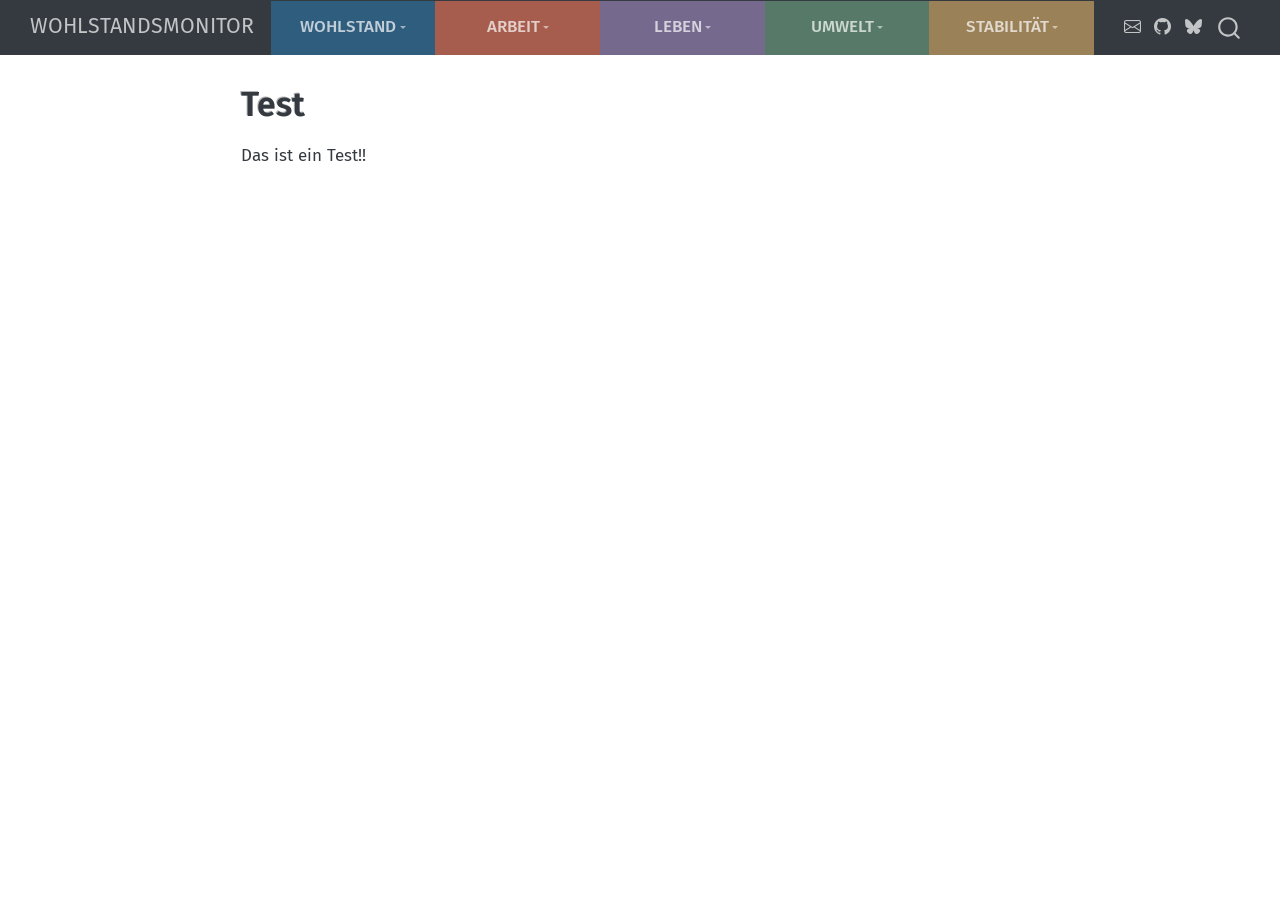
<file: indicators/test.html>
<!DOCTYPE html>
<html xmlns="http://www.w3.org/1999/xhtml" lang="en" xml:lang="en"><head>

<meta charset="utf-8">
<meta name="generator" content="quarto-1.10.18">

<meta name="viewport" content="width=device-width, initial-scale=1.0, user-scalable=yes">


<title>Test – Wohlstandsmonitor</title>
<style>
/* Default styles provided by pandoc.
** See https://pandoc.org/MANUAL.html#variables-for-html for config info.
*/
span.smallcaps{font-variant: small-caps;}
div.columns{display: flex; gap: 1.5em;}
div.column{flex: auto;}
@media screen {
div.columns{gap: min(4vw, 1.5em);}
div.column{overflow-x: auto;}
}
div.hanging-indent{margin-left: 1.5em; text-indent: -1.5em;}
ul.task-list{list-style: none;}
ul.task-list li input[type="checkbox"] {
  width: 0.8em;
  margin: 0 0.8em 0.2em -1em; /* quarto-specific, see https://github.com/quarto-dev/quarto-cli/issues/4556 */ 
  vertical-align: middle;
}
</style>


<script src="../site_libs/quarto-nav/quarto-nav.js"></script>
<script src="../site_libs/quarto-nav/headroom.min.js"></script>
<script src="../site_libs/clipboard/clipboard.min.js"></script>
<script src="../site_libs/quarto-search/autocomplete.umd.js"></script>
<script src="../site_libs/quarto-search/fuse.min.js"></script>
<script src="../site_libs/quarto-search/quarto-search.js"></script>
<meta name="quarto:offset" content="../">
<script src="../site_libs/quarto-html/quarto.js" type="module"></script>
<script src="../site_libs/quarto-html/tabsets/tabsets.js" type="module"></script>
<script src="../site_libs/quarto-html/popper.min.js"></script>
<script src="../site_libs/quarto-html/tippy.umd.min.js"></script>
<script src="../site_libs/quarto-html/anchor.min.js"></script>
<link href="../site_libs/quarto-html/tippy.css" rel="stylesheet">
<link href="../site_libs/quarto-html/quarto-syntax-highlighting-64a204ab8560d761af7679ceaba22944.css" rel="stylesheet" id="quarto-text-highlighting-styles">
<script src="../site_libs/bootstrap/bootstrap.min.js"></script>
<link href="../site_libs/bootstrap/bootstrap-icons.css" rel="stylesheet">
<link href="../site_libs/bootstrap/bootstrap-7f390188b158387a578e73b17ccbe8ca.min.css" rel="stylesheet" append-hash="true" id="quarto-bootstrap" data-mode="light">
<script id="quarto-search-options" type="application/json">{
  "location": "navbar",
  "copy-button": false,
  "collapse-after": 3,
  "panel-placement": "end",
  "type": "overlay",
  "limit": 50,
  "keyboard-shortcut": [
    "f",
    "/",
    "s"
  ],
  "language": {
    "search-no-results-text": "No results",
    "search-matching-documents-text": "matching documents",
    "search-copy-link-title": "Copy link to search",
    "search-hide-matches-text": "Hide additional matches",
    "search-more-match-text": "more match in this document",
    "search-more-matches-text": "more matches in this document",
    "search-clear-button-title": "Clear",
    "search-text-placeholder": "",
    "search-detached-cancel-button-title": "Cancel",
    "search-submit-button-title": "Submit",
    "search-label": "Search"
  }
}</script>


</head>

<body class="nav-fixed fullcontent quarto-light">

<div id="quarto-search-results"></div>
  <header id="quarto-header" class="headroom fixed-top">
    <nav class="navbar navbar-expand-lg " data-bs-theme="dark">
      <div class="navbar-container container-fluid">
      <div class="navbar-brand-container mx-auto">
    <a class="navbar-brand" href="../index.html">
    <span class="navbar-title">Wohlstandsmonitor</span>
    </a>
  </div>
            <div id="quarto-search" class="" title="Search"></div>
          <button class="navbar-toggler" type="button" data-bs-toggle="collapse" data-bs-target="#navbarCollapse" aria-controls="navbarCollapse" role="menu" aria-expanded="false" aria-label="Toggle navigation" onclick="if (window.quartoToggleHeadroom) { window.quartoToggleHeadroom(); }">
  <span class="navbar-toggler-icon"></span>
</button>
          <div class="collapse navbar-collapse" id="navbarCollapse">
            <ul class="navbar-nav navbar-nav-scroll me-auto">
  <li class="nav-item dropdown ">
    <a class="nav-link dropdown-toggle" href="#" id="nav-menu-span-classnav-wohlstand-navitemwohlstandspan" role="link" data-bs-toggle="dropdown" aria-expanded="false">
 <span class="menu-text"><span class="nav-wohlstand navitem">Wohlstand</span></span>
    </a>
    <ul class="dropdown-menu" aria-labelledby="nav-menu-span-classnav-wohlstand-navitemwohlstandspan">    
        <li>
    <a class="dropdown-item" href="../indicators/1_wohlstand.html">
 <span class="dropdown-text">Überblick</span></a>
  </li>  
        <li>
    <a class="dropdown-item" href="../indicators/1_1_wertschöpfung.html">
 <span class="dropdown-text">Wertschöpfung</span></a>
  </li>  
        <li>
    <a class="dropdown-item" href="../indicators/1_2_ungleichheit.html">
 <span class="dropdown-text">Ungleichheit</span></a>
  </li>  
    </ul>
  </li>
  <li class="nav-item dropdown ">
    <a class="nav-link dropdown-toggle" href="#" id="nav-menu-span-classnav-arbeit-navitemarbeitspan" role="link" data-bs-toggle="dropdown" aria-expanded="false">
 <span class="menu-text"><span class="nav-arbeit navitem">Arbeit</span></span>
    </a>
    <ul class="dropdown-menu" aria-labelledby="nav-menu-span-classnav-arbeit-navitemarbeitspan">    
        <li>
    <a class="dropdown-item" href="../indicators/2_arbeit.html">
 <span class="dropdown-text">Überblick</span></a>
  </li>  
        <li>
    <a class="dropdown-item" href="../indicators/2_1_arbeitslosigkeit.html">
 <span class="dropdown-text">Arbeitslosigkeit</span></a>
  </li>  
        <li>
    <a class="dropdown-item" href="../indicators/2_2_unbezahlte_arbeit.html">
 <span class="dropdown-text">Unbezahlte Arbeit</span></a>
  </li>  
    </ul>
  </li>
  <li class="nav-item dropdown ">
    <a class="nav-link dropdown-toggle" href="#" id="nav-menu-span-classnav-leben-navitemlebenspan" role="link" data-bs-toggle="dropdown" aria-expanded="false">
 <span class="menu-text"><span class="nav-leben navitem">Leben</span></span>
    </a>
    <ul class="dropdown-menu" aria-labelledby="nav-menu-span-classnav-leben-navitemlebenspan">    
        <li>
    <a class="dropdown-item" href="../indicators/test.html">
 <span class="dropdown-text">Überblick</span></a>
  </li>  
    </ul>
  </li>
  <li class="nav-item dropdown ">
    <a class="nav-link dropdown-toggle" href="#" id="nav-menu-span-classnav-umwelt-navitemumweltspan" role="link" data-bs-toggle="dropdown" aria-expanded="false">
 <span class="menu-text"><span class="nav-umwelt navitem">Umwelt</span></span>
    </a>
    <ul class="dropdown-menu" aria-labelledby="nav-menu-span-classnav-umwelt-navitemumweltspan">    
        <li class="dropdown-header">Überblick</li>
    </ul>
  </li>
  <li class="nav-item dropdown ">
    <a class="nav-link dropdown-toggle" href="#" id="nav-menu-span-classnav-stabilitat-navitemstabilitätspan" role="link" data-bs-toggle="dropdown" aria-expanded="false">
 <span class="menu-text"><span class="nav-stabilitat navitem">Stabilität</span></span>
    </a>
    <ul class="dropdown-menu" aria-labelledby="nav-menu-span-classnav-stabilitat-navitemstabilitätspan">    
        <li class="dropdown-header">Überblick</li>
    </ul>
  </li>
</ul>
          </div> <!-- /navcollapse -->
            <div class="quarto-navbar-tools tools-wide">
    <a href="mailto:matthias.schnetzer(at)akwien.at" title="" class="quarto-navigation-tool px-1" aria-label="E-Mail"><i class="bi bi-envelope"></i></a>
    <a href="https://github.com/mschnetzer" title="" class="quarto-navigation-tool px-1" aria-label="GitHub"><i class="bi bi-github"></i></a>
    <a href="https://bsky.app/profile/matthiasschnetzer.bsky.social" title="" class="quarto-navigation-tool px-1" aria-label="Bluesky"><i class="bi bi-bluesky"></i></a>
</div>
      </div> <!-- /container-fluid -->
    </nav>
</header>
<!-- content -->
<div id="quarto-content" class="quarto-container page-columns page-rows-contents page-layout-article page-navbar">
<!-- sidebar -->
<!-- margin-sidebar -->
    
<!-- main -->
<main class="content" id="quarto-document-content">

<header id="title-block-header" class="quarto-title-block default">
<div class="quarto-title">
<h1 class="title">Test</h1>
</div>



<div class="quarto-title-meta">

    
  
    
  </div>
  


</header>


<p>Das ist ein Test!!</p>



</main> <!-- /main -->
<script id="quarto-html-after-body" type="application/javascript">
  window.document.addEventListener("DOMContentLoaded", function (event) {
    const icon = "";
    const anchorJS = new window.AnchorJS();
    anchorJS.options = {
      placement: 'right',
      icon: icon
    };
    anchorJS.add('.anchored');
    const isCodeAnnotation = (el) => {
      for (const clz of el.classList) {
        if (clz.startsWith('code-annotation-')) {                     
          return true;
        }
      }
      return false;
    }
    const onCopySuccess = function(e) {
      // button target
      const button = e.trigger;
      // don't keep focus
      button.blur();
      // flash "checked"
      button.classList.add('code-copy-button-checked');
      var currentTitle = button.getAttribute("title");
      button.setAttribute("title", "Copied!");
      let tooltip;
      if (window.bootstrap) {
        button.setAttribute("data-bs-toggle", "tooltip");
        button.setAttribute("data-bs-placement", "left");
        button.setAttribute("data-bs-title", "Copied!");
        tooltip = new bootstrap.Tooltip(button, 
          { trigger: "manual", 
            customClass: "code-copy-button-tooltip",
            offset: [0, -8]});
        tooltip.show();    
      }
      setTimeout(function() {
        if (tooltip) {
          tooltip.hide();
          button.removeAttribute("data-bs-title");
          button.removeAttribute("data-bs-toggle");
          button.removeAttribute("data-bs-placement");
        }
        button.setAttribute("title", currentTitle);
        button.classList.remove('code-copy-button-checked');
      }, 1000);
      // clear code selection
      e.clearSelection();
    }
    const getTextToCopy = function(trigger) {
      const outerScaffold = trigger.parentElement.cloneNode(true);
      const codeEl = outerScaffold.querySelector('code');
      for (const childEl of codeEl.children) {
        if (isCodeAnnotation(childEl)) {
          childEl.remove();
        }
      }
      return codeEl.innerText;
    }
    const clipboard = new window.ClipboardJS('.code-copy-button:not([data-in-quarto-modal])', {
      text: getTextToCopy
    });
    clipboard.on('success', onCopySuccess);
    if (window.document.getElementById('quarto-embedded-source-code-modal')) {
      const clipboardModal = new window.ClipboardJS('.code-copy-button[data-in-quarto-modal]', {
        text: getTextToCopy,
        container: window.document.getElementById('quarto-embedded-source-code-modal')
      });
      clipboardModal.on('success', onCopySuccess);
    }
      var localhostRegex = new RegExp(/^(?:http|https):\/\/localhost\:?[0-9]*\//);
      var mailtoRegex = new RegExp(/^mailto:/);
        var filterRegex = new RegExp('/' + window.location.host + '/');
      var isInternal = (href) => {
          return filterRegex.test(href) || localhostRegex.test(href) || mailtoRegex.test(href);
      }
      // Inspect non-navigation links and adorn them if external
     var links = window.document.querySelectorAll('a[href]:not(.nav-link):not(.navbar-brand):not(.toc-action):not(.sidebar-link):not(.sidebar-item-toggle):not(.pagination-link):not(.no-external):not([aria-hidden]):not(.dropdown-item):not(.quarto-navigation-tool):not(.about-link)');
      for (var i=0; i<links.length; i++) {
        const link = links[i];
        if (!isInternal(link.href)) {
          // undo the damage that might have been done by quarto-nav.js in the case of
          // links that we want to consider external
          if (link.dataset.originalHref !== undefined) {
            link.href = link.dataset.originalHref;
          }
        }
      }
    function tippyHover(el, contentFn, onTriggerFn, onUntriggerFn) {
      const config = {
        allowHTML: true,
        maxWidth: 500,
        delay: 100,
        arrow: false,
        appendTo: function(el) {
            return el.parentElement;
        },
        interactive: true,
        interactiveBorder: 10,
        theme: 'quarto',
        placement: 'bottom-start',
      };
      if (contentFn) {
        config.content = contentFn;
      }
      if (onTriggerFn) {
        config.onTrigger = onTriggerFn;
      }
      if (onUntriggerFn) {
        config.onUntrigger = onUntriggerFn;
      }
      window.tippy(el, config); 
    }
    const noterefs = window.document.querySelectorAll('a[role="doc-noteref"]');
    for (var i=0; i<noterefs.length; i++) {
      const ref = noterefs[i];
      tippyHover(ref, function() {
        // use id or data attribute instead here
        let href = ref.getAttribute('data-footnote-href') || ref.getAttribute('href');
        try { href = new URL(href).hash; } catch {}
        const id = href.replace(/^#\/?/, "");
        const note = window.document.getElementById(id);
        if (note) {
          return note.innerHTML;
        } else {
          return "";
        }
      });
    }
    const xrefs = window.document.querySelectorAll('a.quarto-xref');
    const processXRef = (id, note) => {
      // Strip column container classes
      const stripColumnClz = (el) => {
        el.classList.remove("page-full", "page-columns");
        if (el.children) {
          for (const child of el.children) {
            stripColumnClz(child);
          }
        }
      }
      stripColumnClz(note)
      if (id === null || id.startsWith('sec-')) {
        // Special case sections, only their first couple elements
        const container = document.createElement("div");
        if (note.children && note.children.length > 2) {
          container.appendChild(note.children[0].cloneNode(true));
          for (let i = 1; i < note.children.length; i++) {
            const child = note.children[i];
            if (child.tagName === "P" && child.innerText === "") {
              continue;
            } else {
              container.appendChild(child.cloneNode(true));
              break;
            }
          }
          if (window.Quarto?.typesetMath) {
            window.Quarto.typesetMath(container);
          }
          return container.innerHTML
        } else {
          if (window.Quarto?.typesetMath) {
            window.Quarto.typesetMath(note);
          }
          return note.innerHTML;
        }
      } else {
        // Remove any anchor links if they are present
        const anchorLink = note.querySelector('a.anchorjs-link');
        if (anchorLink) {
          anchorLink.remove();
        }
        if (window.Quarto?.typesetMath) {
          window.Quarto.typesetMath(note);
        }
        if (note.classList.contains("callout")) {
          return note.outerHTML;
        } else {
          return note.innerHTML;
        }
      }
    }
    for (var i=0; i<xrefs.length; i++) {
      const xref = xrefs[i];
      tippyHover(xref, undefined, function(instance) {
        instance.disable();
        let url = xref.getAttribute('href');
        let hash = undefined; 
        if (url.startsWith('#')) {
          hash = url;
        } else {
          try { hash = new URL(url).hash; } catch {}
        }
        if (hash) {
          const id = hash.replace(/^#\/?/, "");
          const note = window.document.getElementById(id);
          if (note !== null) {
            try {
              const html = processXRef(id, note.cloneNode(true));
              instance.setContent(html);
            } finally {
              instance.enable();
              instance.show();
            }
          } else {
            // See if we can fetch this
            fetch(url.split('#')[0])
            .then(res => res.text())
            .then(html => {
              const parser = new DOMParser();
              const htmlDoc = parser.parseFromString(html, "text/html");
              const note = htmlDoc.getElementById(id);
              if (note !== null) {
                const html = processXRef(id, note);
                instance.setContent(html);
              } 
            }).finally(() => {
              instance.enable();
              instance.show();
            });
          }
        } else {
          // See if we can fetch a full url (with no hash to target)
          // This is a special case and we should probably do some content thinning / targeting
          fetch(url)
          .then(res => res.text())
          .then(html => {
            const parser = new DOMParser();
            const htmlDoc = parser.parseFromString(html, "text/html");
            const note = htmlDoc.querySelector('main.content');
            if (note !== null) {
              // This should only happen for chapter cross references
              // (since there is no id in the URL)
              // remove the first header
              if (note.children.length > 0 && note.children[0].tagName === "HEADER") {
                note.children[0].remove();
              }
              const html = processXRef(null, note);
              instance.setContent(html);
            } 
          }).finally(() => {
            instance.enable();
            instance.show();
          });
        }
      }, function(instance) {
      });
    }
        let selectedAnnoteEl;
        const selectorForAnnotation = ( cell, annotation) => {
          let cellAttr = 'data-code-cell="' + cell + '"';
          let lineAttr = 'data-code-annotation="' +  annotation + '"';
          const selector = 'span[' + cellAttr + '][' + lineAttr + ']';
          return selector;
        }
        const selectCodeLines = (annoteEl) => {
          const doc = window.document;
          const targetCell = annoteEl.getAttribute("data-target-cell");
          const targetAnnotation = annoteEl.getAttribute("data-target-annotation");
          const annoteSpan = window.document.querySelector(selectorForAnnotation(targetCell, targetAnnotation));
          const lines = annoteSpan.getAttribute("data-code-lines").split(",");
          const lineIds = lines.map((line) => {
            return targetCell + "-" + line;
          })
          let top = null;
          let height = null;
          let parent = null;
          if (lineIds.length > 0) {
              //compute the position of the single el (top and bottom and make a div)
              const el = window.document.getElementById(lineIds[0]);
              top = el.offsetTop;
              height = el.offsetHeight;
              parent = el.parentElement.parentElement;
            if (lineIds.length > 1) {
              const lastEl = window.document.getElementById(lineIds[lineIds.length - 1]);
              const bottom = lastEl.offsetTop + lastEl.offsetHeight;
              height = bottom - top;
            }
            if (top !== null && height !== null && parent !== null) {
              // cook up a div (if necessary) and position it 
              let div = window.document.getElementById("code-annotation-line-highlight");
              if (div === null) {
                div = window.document.createElement("div");
                div.setAttribute("id", "code-annotation-line-highlight");
                div.style.position = 'absolute';
                parent.appendChild(div);
              }
              div.style.top = top - 2 + "px";
              div.style.height = height + 4 + "px";
              div.style.left = 0;
              let gutterDiv = window.document.getElementById("code-annotation-line-highlight-gutter");
              if (gutterDiv === null) {
                gutterDiv = window.document.createElement("div");
                gutterDiv.setAttribute("id", "code-annotation-line-highlight-gutter");
                gutterDiv.style.position = 'absolute';
                const codeCell = window.document.getElementById(targetCell);
                const gutter = codeCell.querySelector('.code-annotation-gutter');
                gutter.appendChild(gutterDiv);
              }
              gutterDiv.style.top = top - 2 + "px";
              gutterDiv.style.height = height + 4 + "px";
            }
            selectedAnnoteEl = annoteEl;
          }
        };
        const unselectCodeLines = () => {
          const elementsIds = ["code-annotation-line-highlight", "code-annotation-line-highlight-gutter"];
          elementsIds.forEach((elId) => {
            const div = window.document.getElementById(elId);
            if (div) {
              div.remove();
            }
          });
          selectedAnnoteEl = undefined;
        };
          // Handle positioning of the toggle
      window.addEventListener(
        "resize",
        throttle(() => {
          elRect = undefined;
          if (selectedAnnoteEl) {
            selectCodeLines(selectedAnnoteEl);
          }
        }, 10)
      );
      function throttle(fn, ms) {
      let throttle = false;
      let timer;
        return (...args) => {
          if(!throttle) { // first call gets through
              fn.apply(this, args);
              throttle = true;
          } else { // all the others get throttled
              if(timer) clearTimeout(timer); // cancel #2
              timer = setTimeout(() => {
                fn.apply(this, args);
                timer = throttle = false;
              }, ms);
          }
        };
      }
        // Attach click handler to the DT
        const annoteDls = window.document.querySelectorAll('dt[data-target-cell]');
        for (const annoteDlNode of annoteDls) {
          annoteDlNode.addEventListener('click', (event) => {
            const clickedEl = event.target;
            if (clickedEl !== selectedAnnoteEl) {
              unselectCodeLines();
              const activeEl = window.document.querySelector('dt[data-target-cell].code-annotation-active');
              if (activeEl) {
                activeEl.classList.remove('code-annotation-active');
              }
              selectCodeLines(clickedEl);
              clickedEl.classList.add('code-annotation-active');
            } else {
              // Unselect the line
              unselectCodeLines();
              clickedEl.classList.remove('code-annotation-active');
            }
          });
        }
    const findCites = (el) => {
      const parentEl = el.parentElement;
      if (parentEl) {
        const cites = parentEl.dataset.cites;
        if (cites) {
          return {
            el,
            cites: cites.split(' ')
          };
        } else {
          return findCites(el.parentElement)
        }
      } else {
        return undefined;
      }
    };
    var bibliorefs = window.document.querySelectorAll('a[role="doc-biblioref"]');
    for (var i=0; i<bibliorefs.length; i++) {
      const ref = bibliorefs[i];
      const citeInfo = findCites(ref);
      if (citeInfo) {
        tippyHover(citeInfo.el, function() {
          var popup = window.document.createElement('div');
          citeInfo.cites.forEach(function(cite) {
            var citeDiv = window.document.createElement('div');
            citeDiv.classList.add('hanging-indent');
            citeDiv.classList.add('csl-entry');
            var biblioDiv = window.document.getElementById('ref-' + cite);
            if (biblioDiv) {
              citeDiv.innerHTML = biblioDiv.innerHTML;
            }
            popup.appendChild(citeDiv);
          });
          return popup.innerHTML;
        });
      }
    }
  });
  </script>
</div> <!-- /content -->




</body></html>
</file>
<file: site_libs/quarto-html/tippy.css>
.tippy-box[data-animation=fade][data-state=hidden]{opacity:0}[data-tippy-root]{max-width:calc(100vw - 10px)}.tippy-box{position:relative;background-color:#333;color:#fff;border-radius:4px;font-size:14px;line-height:1.4;white-space:normal;outline:0;transition-property:transform,visibility,opacity}.tippy-box[data-placement^=top]>.tippy-arrow{bottom:0}.tippy-box[data-placement^=top]>.tippy-arrow:before{bottom:-7px;left:0;border-width:8px 8px 0;border-top-color:initial;transform-origin:center top}.tippy-box[data-placement^=bottom]>.tippy-arrow{top:0}.tippy-box[data-placement^=bottom]>.tippy-arrow:before{top:-7px;left:0;border-width:0 8px 8px;border-bottom-color:initial;transform-origin:center bottom}.tippy-box[data-placement^=left]>.tippy-arrow{right:0}.tippy-box[data-placement^=left]>.tippy-arrow:before{border-width:8px 0 8px 8px;border-left-color:initial;right:-7px;transform-origin:center left}.tippy-box[data-placement^=right]>.tippy-arrow{left:0}.tippy-box[data-placement^=right]>.tippy-arrow:before{left:-7px;border-width:8px 8px 8px 0;border-right-color:initial;transform-origin:center right}.tippy-box[data-inertia][data-state=visible]{transition-timing-function:cubic-bezier(.54,1.5,.38,1.11)}.tippy-arrow{width:16px;height:16px;color:#333}.tippy-arrow:before{content:"";position:absolute;border-color:transparent;border-style:solid}.tippy-content{position:relative;padding:5px 9px;z-index:1}
</file>
<file: site_libs/quarto-html/quarto-syntax-highlighting-64a204ab8560d761af7679ceaba22944.css>
/* quarto syntax highlight colors */
:root {
  --quarto-hl-ot-color: #003B4F;
  --quarto-hl-at-color: #657422;
  --quarto-hl-ss-color: #20794D;
  --quarto-hl-an-color: #5E5E5E;
  --quarto-hl-fu-color: #4758AB;
  --quarto-hl-st-color: #20794D;
  --quarto-hl-cf-color: #003B4F;
  --quarto-hl-op-color: #5E5E5E;
  --quarto-hl-er-color: #AD0000;
  --quarto-hl-bn-color: #AD0000;
  --quarto-hl-al-color: #AD0000;
  --quarto-hl-va-color: #111111;
  --quarto-hl-bu-color: inherit;
  --quarto-hl-ex-color: inherit;
  --quarto-hl-pp-color: #AD0000;
  --quarto-hl-in-color: #5E5E5E;
  --quarto-hl-vs-color: #20794D;
  --quarto-hl-wa-color: #5E5E5E;
  --quarto-hl-do-color: #5E5E5E;
  --quarto-hl-im-color: #00769E;
  --quarto-hl-ch-color: #20794D;
  --quarto-hl-dt-color: #AD0000;
  --quarto-hl-fl-color: #AD0000;
  --quarto-hl-co-color: #5E5E5E;
  --quarto-hl-cv-color: #5E5E5E;
  --quarto-hl-cn-color: #8f5902;
  --quarto-hl-sc-color: #5E5E5E;
  --quarto-hl-dv-color: #AD0000;
  --quarto-hl-kw-color: #003B4F;
}

/* other quarto variables */
:root {
  --quarto-font-monospace: SFMono-Regular, Menlo, Monaco, Consolas, "Liberation Mono", "Courier New", monospace;
}

/* syntax highlight based on Pandoc's rules */
pre > code.sourceCode > span {
  color: #003B4F;
}

code.sourceCode > span {
  color: #003B4F;
}

div.sourceCode,
div.sourceCode pre.sourceCode {
  color: #003B4F;
}

/* Normal */
code span {
  color: #003B4F;
}

/* Alert */
code span.al {
  color: #AD0000;
  font-style: inherit;
}

/* Annotation */
code span.an {
  color: #5E5E5E;
  font-style: inherit;
}

/* Attribute */
code span.at {
  color: #657422;
  font-style: inherit;
}

/* BaseN */
code span.bn {
  color: #AD0000;
  font-style: inherit;
}

/* BuiltIn */
code span.bu {
  font-style: inherit;
}

/* ControlFlow */
code span.cf {
  color: #003B4F;
  font-weight: bold;
  font-style: inherit;
}

/* Char */
code span.ch {
  color: #20794D;
  font-style: inherit;
}

/* Constant */
code span.cn {
  color: #8f5902;
  font-style: inherit;
}

/* Comment */
code span.co {
  color: #5E5E5E;
  font-style: inherit;
}

/* CommentVar */
code span.cv {
  color: #5E5E5E;
  font-style: italic;
}

/* Documentation */
code span.do {
  color: #5E5E5E;
  font-style: italic;
}

/* DataType */
code span.dt {
  color: #AD0000;
  font-style: inherit;
}

/* DecVal */
code span.dv {
  color: #AD0000;
  font-style: inherit;
}

/* Error */
code span.er {
  color: #AD0000;
  font-style: inherit;
}

/* Extension */
code span.ex {
  font-style: inherit;
}

/* Float */
code span.fl {
  color: #AD0000;
  font-style: inherit;
}

/* Function */
code span.fu {
  color: #4758AB;
  font-style: inherit;
}

/* Import */
code span.im {
  color: #00769E;
  font-style: inherit;
}

/* Information */
code span.in {
  color: #5E5E5E;
  font-style: inherit;
}

/* Keyword */
code span.kw {
  color: #003B4F;
  font-weight: bold;
  font-style: inherit;
}

/* Operator */
code span.op {
  color: #5E5E5E;
  font-style: inherit;
}

/* Other */
code span.ot {
  color: #003B4F;
  font-style: inherit;
}

/* Preprocessor */
code span.pp {
  color: #AD0000;
  font-style: inherit;
}

/* SpecialChar */
code span.sc {
  color: #5E5E5E;
  font-style: inherit;
}

/* SpecialString */
code span.ss {
  color: #20794D;
  font-style: inherit;
}

/* String */
code span.st {
  color: #20794D;
  font-style: inherit;
}

/* Variable */
code span.va {
  color: #111111;
  font-style: inherit;
}

/* VerbatimString */
code span.vs {
  color: #20794D;
  font-style: inherit;
}

/* Warning */
code span.wa {
  color: #5E5E5E;
  font-style: italic;
}

.prevent-inlining {
  content: "</";
}

/*# sourceMappingURL=9d8d5bb603a83b8298b89080a598c93b.css.map */
</file>
